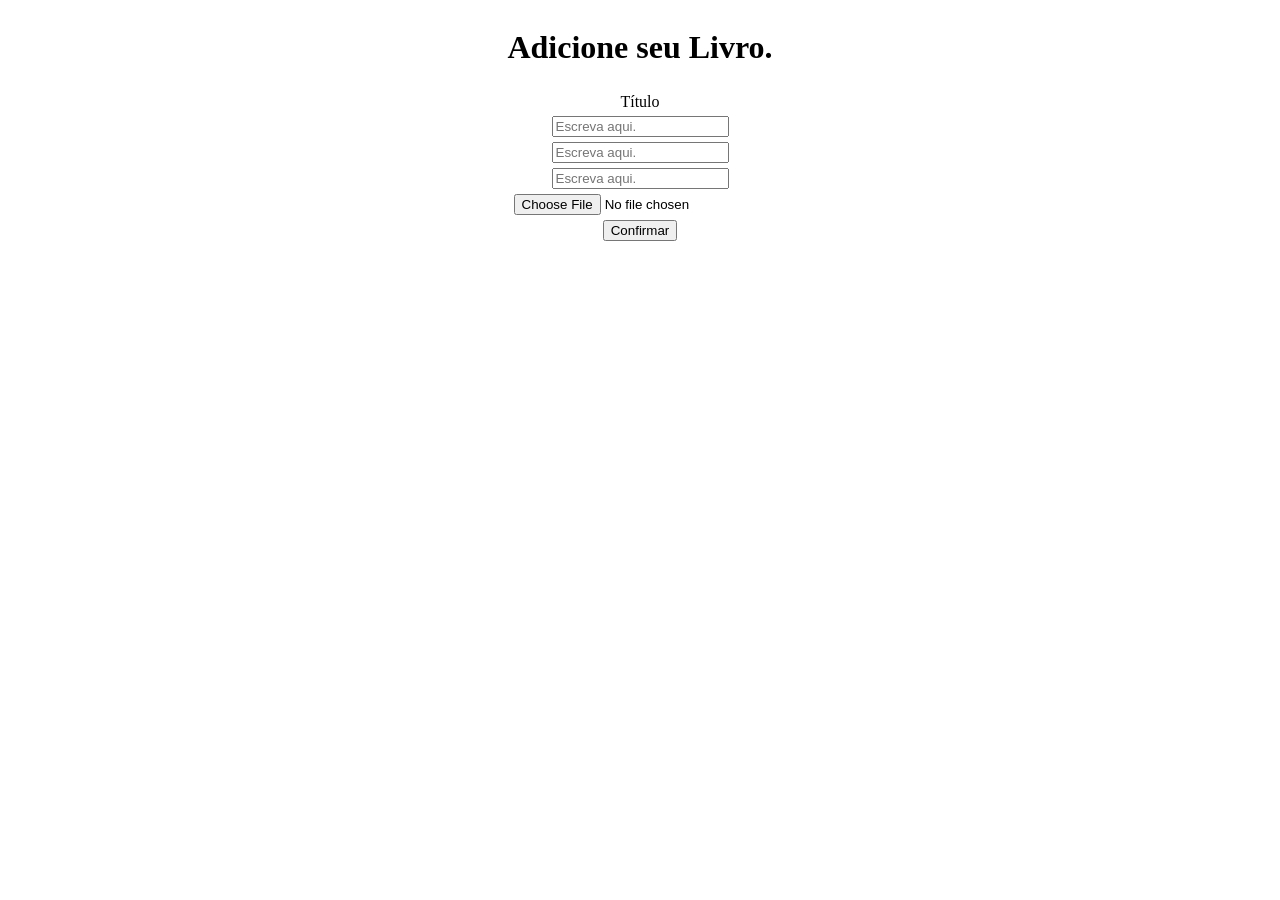
<file: upagem.html>
<!DOCTYPE html>
<html lang="pt-BR">
<head>
    <meta charset="UTF-8">
    <meta name="viewport" content="width=device-width, initial-scale=1.0">
    <title>Document</title>
</head>
<style>
    #formLivro{
        display: flex;
        flex-direction: column;
        align-items: center;
        gap: 5px;
    }
</style>
<body>

    <form id="formLivro" action="addLivro()" method="post">
        <h1>Adicione seu Livro.</h1>
        <label for="titulo">Título</label>
        <input type="text" name="titulo" id="" placeholder="Escreva aqui.">
        <input type="text" name="" id="" placeholder="Escreva aqui.">
        <input type="text" name="" id="" placeholder="Escreva aqui.">
        <input type="file" name="" id="">
        <button type="submit">Confirmar</button>
    </form>
    
    <script src="script.js"></script>
</body>
</html>
</file>
